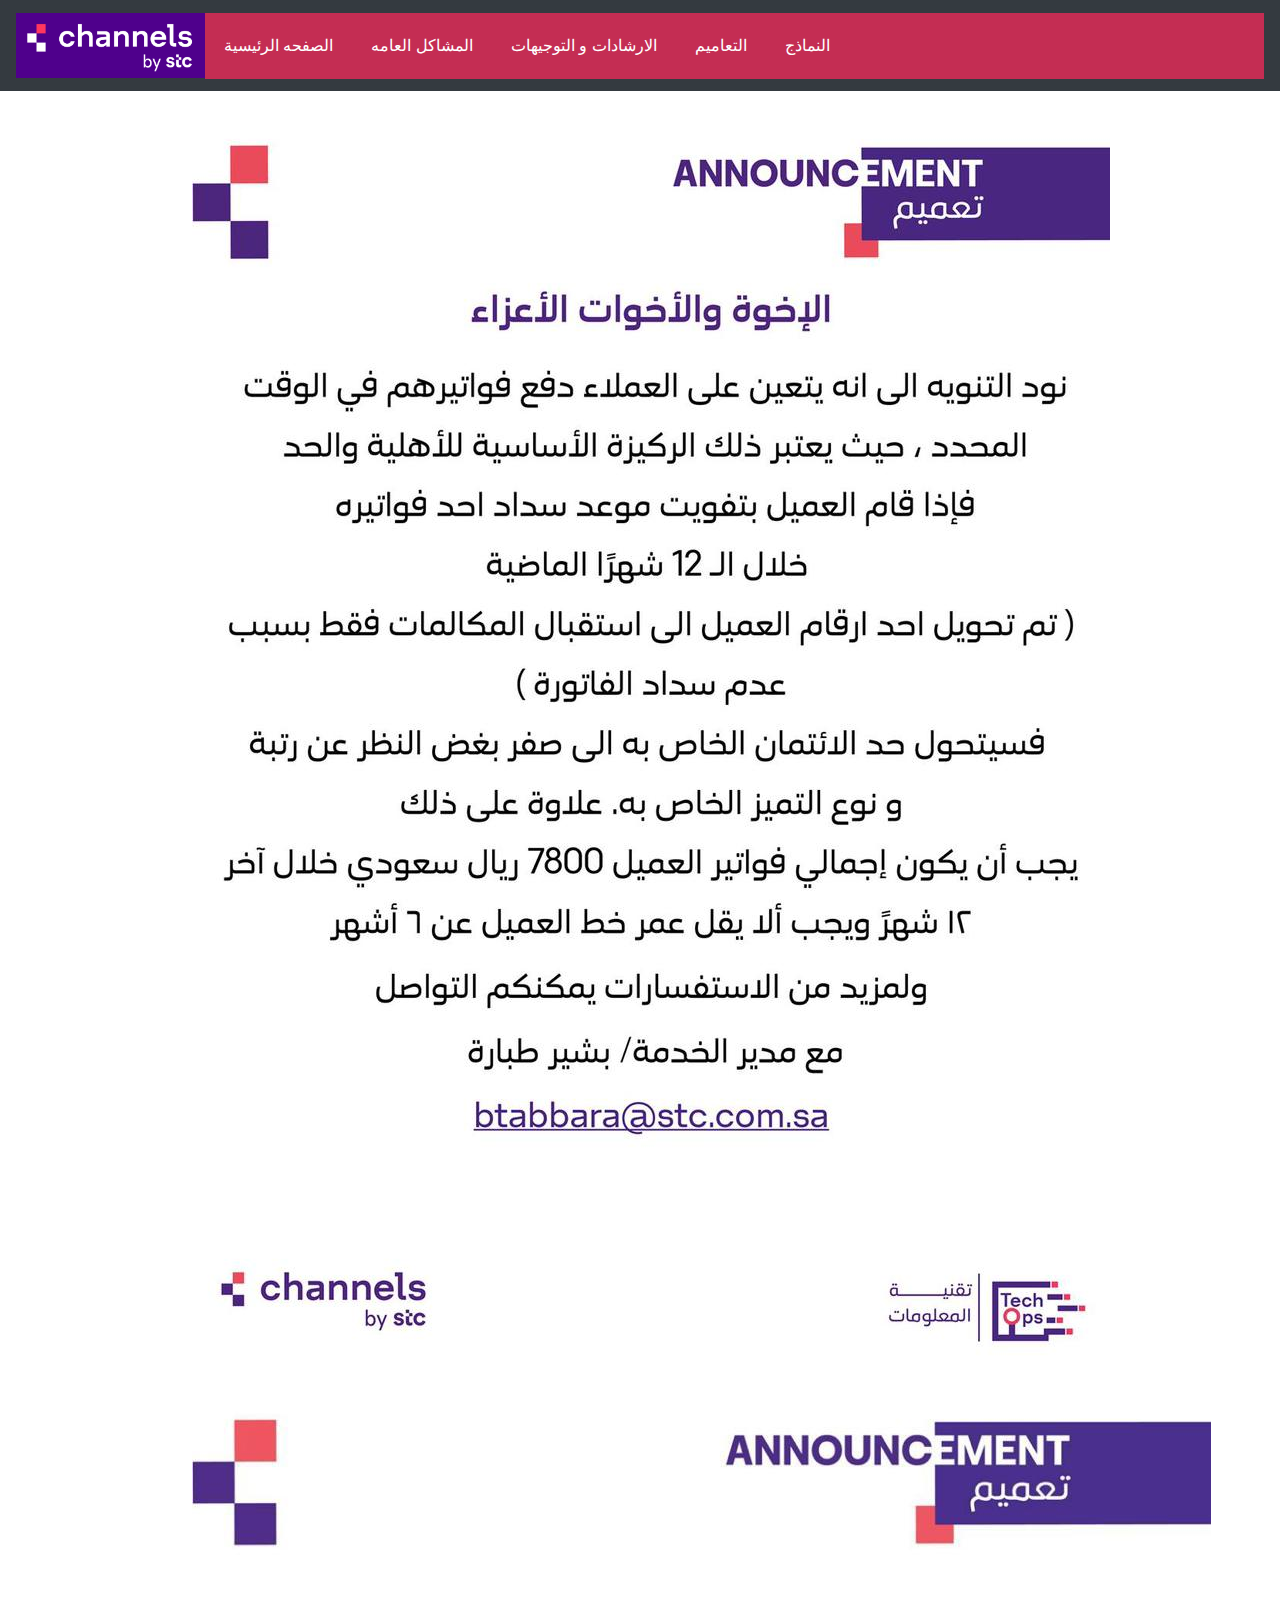
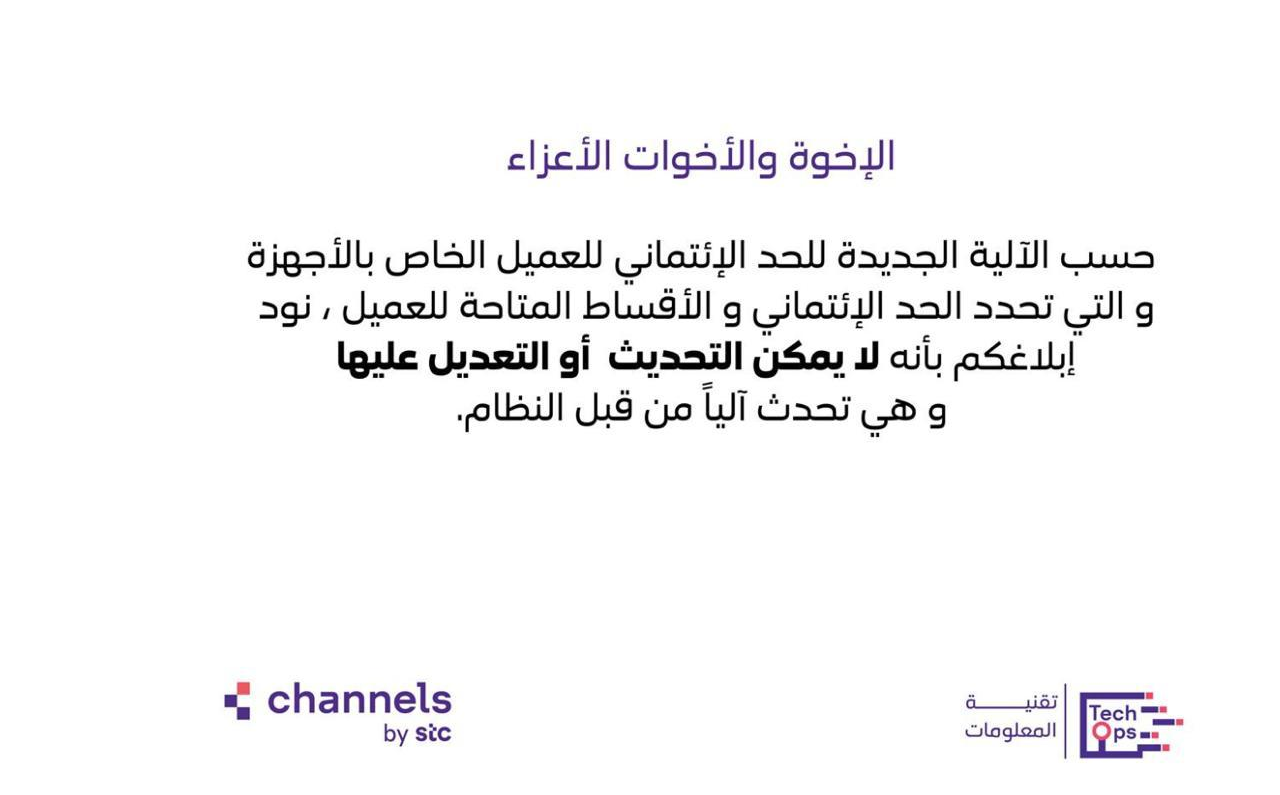
<file: hd.html>
<!DOCTYPE html>
<html lang="en">

<head>
    <meta charset="UTF-8">
    <meta name="viewport" content="width=device-width, initial-scale=1.0">
    <title>Document</title>
    <title>Bootstrap Example</title>
    <meta charset="utf-8">
    <meta name="viewport" content="width=device-width, initial-scale=1">
    <link rel="stylesheet" href="https://maxcdn.bootstrapcdn.com/bootstrap/4.5.2/css/bootstrap.min.css">
    <script src="https://ajax.googleapis.com/ajax/libs/jquery/3.5.1/jquery.min.js"></script>
    <script src="https://cdnjs.cloudflare.com/ajax/libs/popper.js/1.16.0/umd/popper.min.js"></script>
    <script src="https://maxcdn.bootstrapcdn.com/bootstrap/4.5.2/js/bootstrap.min.js"></script>
    <link href="style.css" rel="stylesheet">
</head>

<body>


    <div>
        <nav class="navbar navbar-expand-sm bg-dark navbar-dark">
            <!-- Brand/logo -->
            <a class="navbar-brand" href="#">
                <img src="img/logo.png" alt="Logo" style="width:110%;">
            </a>


            <!-- Links -->
            <ul class="navbar-nav">
                <li class="nav-item">
                    <a href="index.html">الصفحه الرئيسية </a>
                </li>
                <li class="nav-item">
                    <a href="magor.html">المشاكل العامه</a>
                </li>
                <li class="nav-item">
                    <a href="instruction.html">الارشادات و التوجيهات</a>
                </li>
                <li class="nav-item">
                    <a href="t3amim.html">التعاميم</a>
                </li>
                <li class="nav-item">
                    <a href="forms.html">النماذج</a>
                </li>

            </ul>
        </nav>
    </div>

    <div class="crml">
        <img src="img/hd1.jpg">
        <img src="img/hd2.jpg">
    </div>



</body>

</html>
</file>
<file: style.css>
ul {
    list-style-type: none;
    margin: 0;
    padding: 0;
    /* overflow: hidden; */
    background-color: #c42d53;
    width: 630%;
  }
  
  li {
    float: right;
    
  }
  
  li a {
    display: block;
    color: #ffffff;
    text-align: center;
    padding: 21px 19px;
    text-decoration: none;
    
  }
  
  li a:hover:not(.active) {
    background-color:  #470f5a;
    color: white;
    
  ;
  }

  li.title {
    /* float: left;  */
    font-weight: bold;
    font-size: 35px;
    color : white;
    text-align: center;
  }

  img.heroImg{
    width: 100%;
   

}


button {
    
    border: none;
    color: white;
    padding: 15px 32px;
    text-align: center;
    text-decoration: none;
    display: inline-block;
    font-size: 20px;
    margin: 4px 2px;
    cursor: pointer;
    
  }

button.open{
    background-color: #ac1010;
    opacity :1;
}

button.clos{
    background-color: #4CAF50;
    float: right;
    opacity :1;
}

body { 
    background-image: url('img/logo1.png');
    background-repeat: no-repeat;
    background-attachment: fixed;
    background-position: 50% 50%; 
  }

button.box{
    width: 25%;
    height: 100%;
    background-color: #5c1474;
    height: 180px;
}

div.fin{
    margin-left: 20%;
    margin-top: 7%;
  
}

h3 {
    border-block: solid;
    margin: 6% 6% 6% 6%;
    text-align: center;
    background-color: #470f5a;
    color: white;
}


div.crml {
padding-left:15% ;
}

a {
    color: white;
}
</file>
